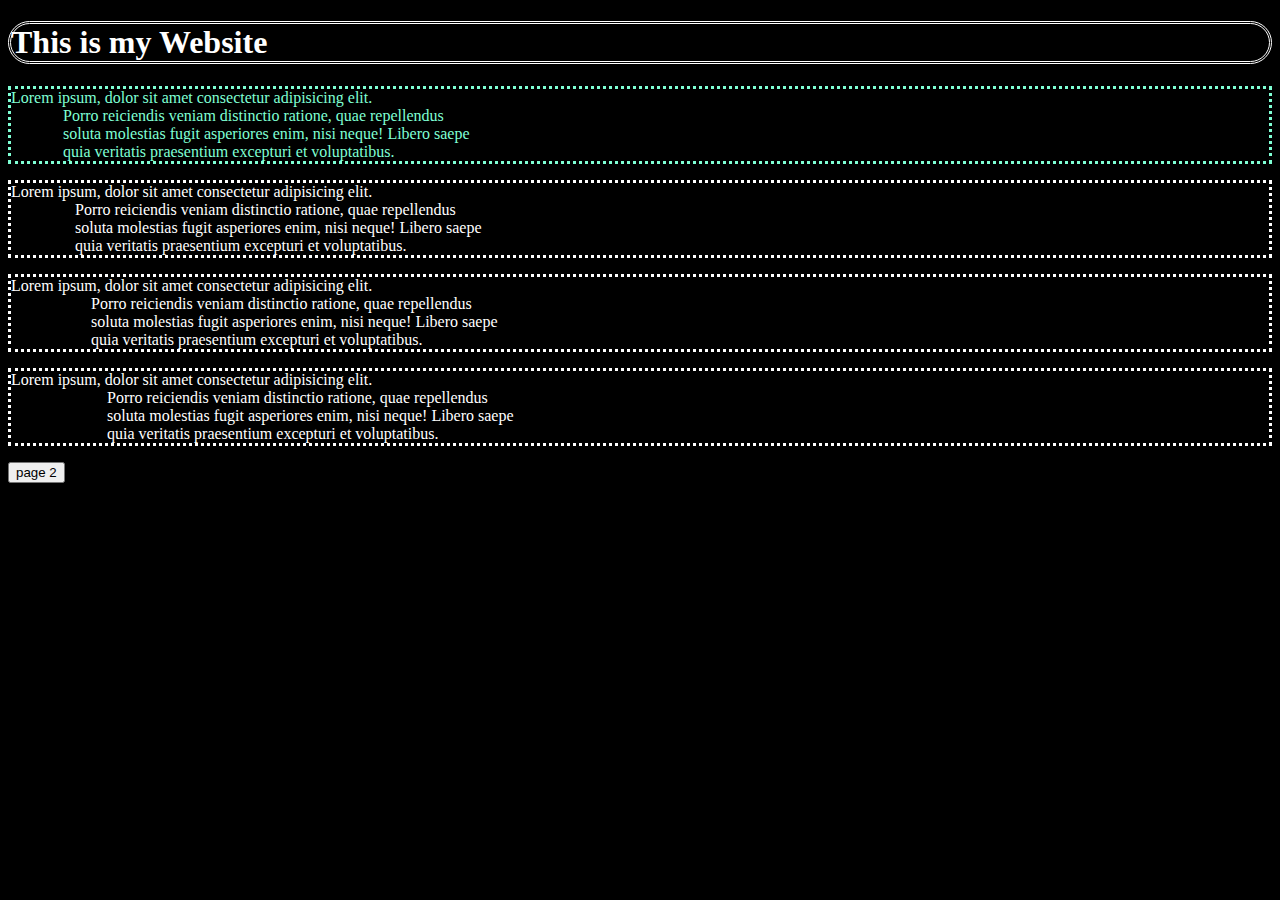
<file: index.html>
<!DOCTYPE html>
<html>
    <head>
        <title>css1</title>
        <meta name="viewport" width="device-width" initial-scale="1.0">
        <meta charset="UTF-8">
        <link rel="stylesheet" href="style.css">
        <link rel="font" href="https://fonts.google.com/specimen/Roboto">
        <link rel="preconnect" href="https://fonts.googleapis.com">
        <font></font>
    </head>
    <body>

        <h1>This is my Website</h1>
        <div id="box1"></div>
        <pre id="p1">Lorem ipsum, dolor sit amet consectetur adipisicing elit.
             Porro reiciendis veniam distinctio ratione, quae repellendus 
             soluta molestias fugit asperiores enim, nisi neque! Libero saepe 
             quia veritatis praesentium excepturi et voluptatibus.</pre>
             <pre>Lorem ipsum, dolor sit amet consectetur adipisicing elit.
                Porro reiciendis veniam distinctio ratione, quae repellendus 
                soluta molestias fugit asperiores enim, nisi neque! Libero saepe 
                quia veritatis praesentium excepturi et voluptatibus.</pre>
                <pre>Lorem ipsum, dolor sit amet consectetur adipisicing elit.
                    Porro reiciendis veniam distinctio ratione, quae repellendus 
                    soluta molestias fugit asperiores enim, nisi neque! Libero saepe 
                    quia veritatis praesentium excepturi et voluptatibus.</pre>
                    <pre>Lorem ipsum, dolor sit amet consectetur adipisicing elit.
                        Porro reiciendis veniam distinctio ratione, quae repellendus 
                        soluta molestias fugit asperiores enim, nisi neque! Libero saepe 
                        quia veritatis praesentium excepturi et voluptatibus.</pre>
                       <a href="page2.html"> <button>page 2</button></a>
    </body>
</html>
</file>
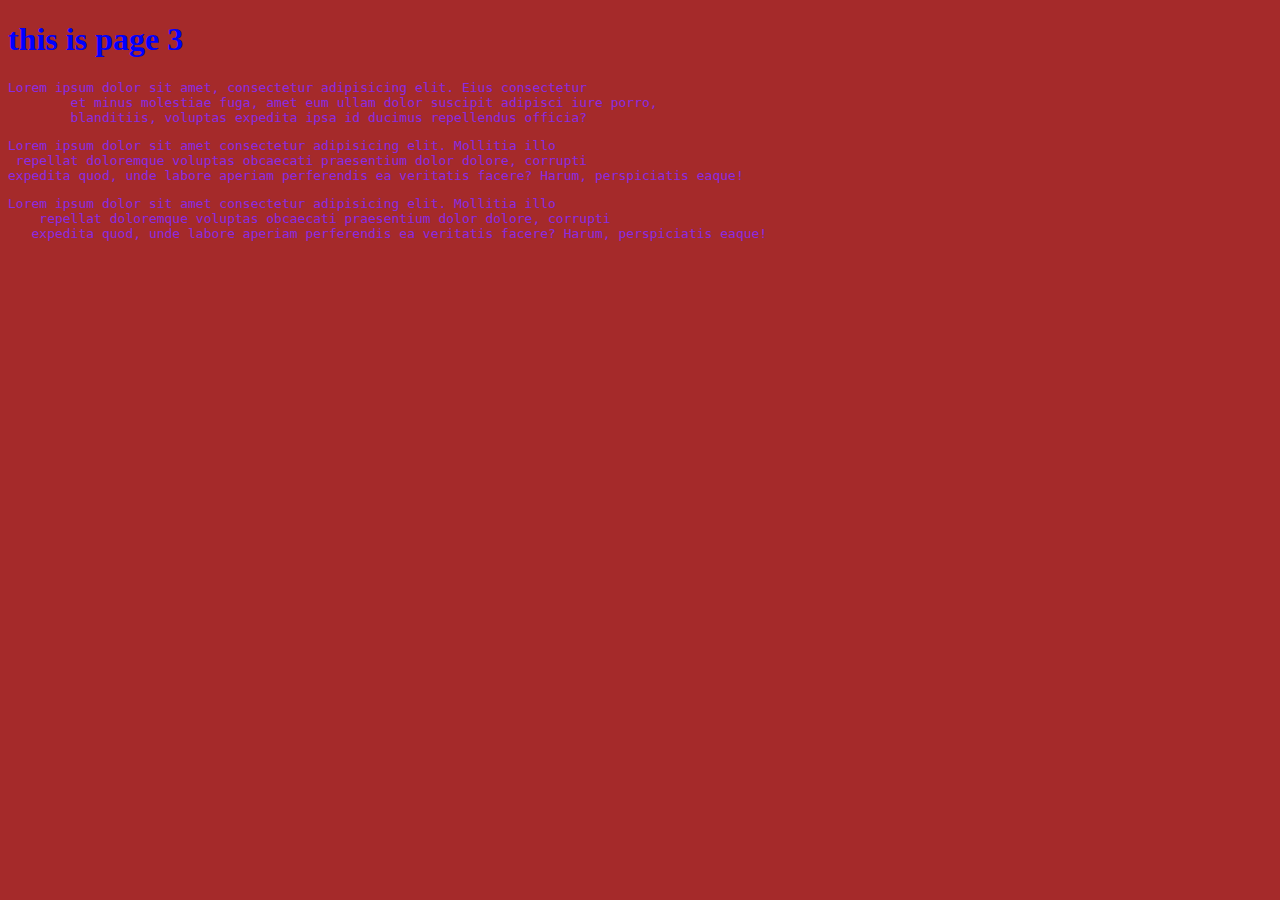
<file: page 3.html>
<!DOCTYPE html>
<html lang="en">
<head>
    <meta charset="UTF-8">
    <meta name="viewport" content="width=device-width, initial-scale=1.0">
    <title>Document</title>
    <link rel="stylesheet" href="style2.css">
</head>
<body>
    <h1>this is page 3</h1>
    <pre>Lorem ipsum dolor sit amet, consectetur adipisicing elit. Eius consectetur 
        et minus molestiae fuga, amet eum ullam dolor suscipit adipisci iure porro, 
        blanditiis, voluptas expedita ipsa id ducimus repellendus officia?</pre>
        <pre>Lorem ipsum dolor sit amet consectetur adipisicing elit. Mollitia illo
 repellat doloremque voluptas obcaecati praesentium dolor dolore, corrupti 
expedita quod, unde labore aperiam perferendis ea veritatis facere? Harum, perspiciatis eaque!</pre>
<pre>Lorem ipsum dolor sit amet consectetur adipisicing elit. Mollitia illo
    repellat doloremque voluptas obcaecati praesentium dolor dolore, corrupti 
   expedita quod, unde labore aperiam perferendis ea veritatis facere? Harum, perspiciatis eaque!</pre>
</body>
</html>
</file>
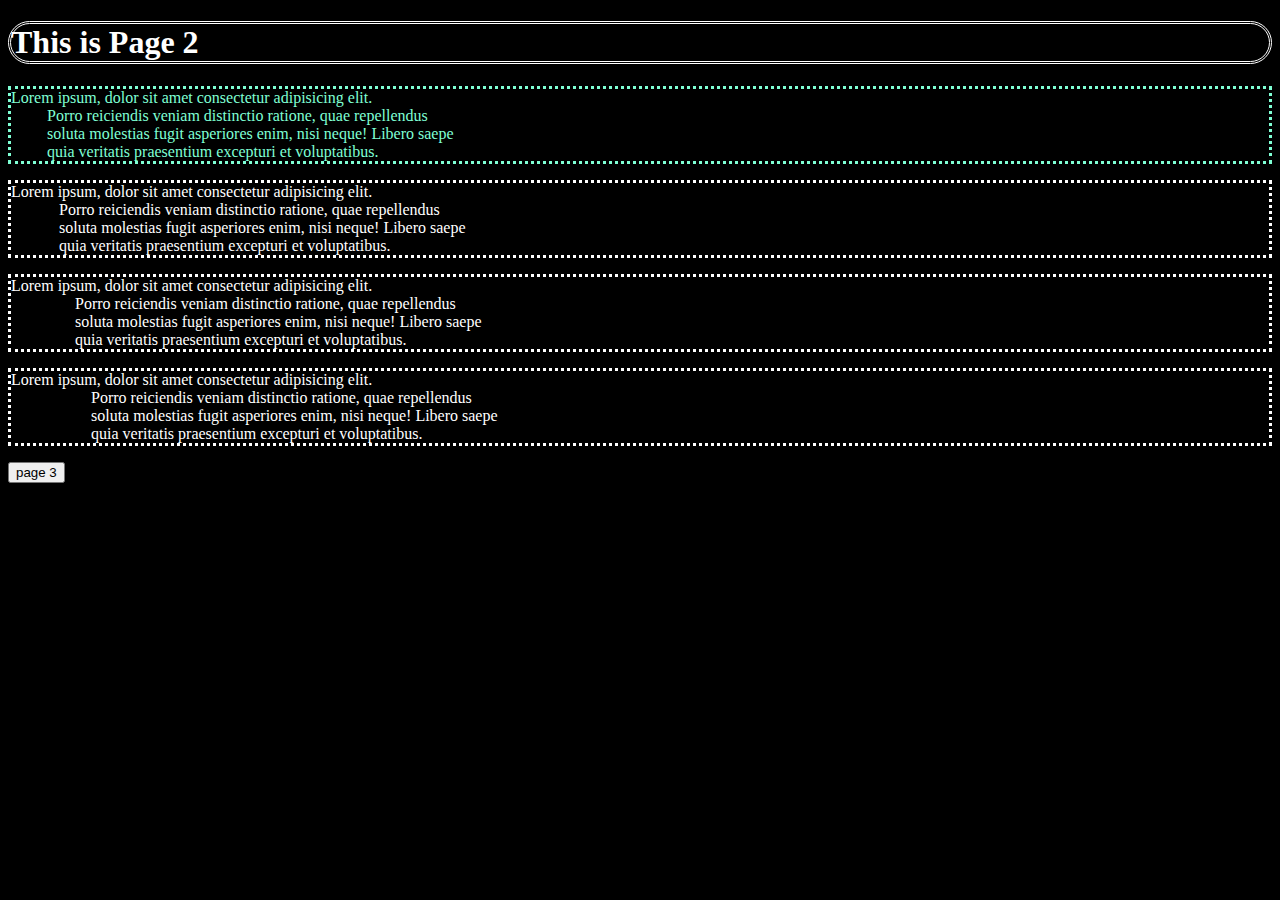
<file: page2.html>
<!DOCTYPE html>
<html lang="en">
<head>
    <meta charset="UTF-8">
    <meta name="viewport" content="width=device-width, initial-scale=1.0">
    <title>Document</title>
    <link rel="stylesheet" href="style.css">
</head>
<body>
    <h1>This is Page 2</h1>
    <pre id="p1">Lorem ipsum, dolor sit amet consectetur adipisicing elit.
         Porro reiciendis veniam distinctio ratione, quae repellendus 
         soluta molestias fugit asperiores enim, nisi neque! Libero saepe 
         quia veritatis praesentium excepturi et voluptatibus.</pre>
         <pre>Lorem ipsum, dolor sit amet consectetur adipisicing elit.
            Porro reiciendis veniam distinctio ratione, quae repellendus 
            soluta molestias fugit asperiores enim, nisi neque! Libero saepe 
            quia veritatis praesentium excepturi et voluptatibus.</pre>
            <pre>Lorem ipsum, dolor sit amet consectetur adipisicing elit.
                Porro reiciendis veniam distinctio ratione, quae repellendus 
                soluta molestias fugit asperiores enim, nisi neque! Libero saepe 
                quia veritatis praesentium excepturi et voluptatibus.</pre>
                <pre>Lorem ipsum, dolor sit amet consectetur adipisicing elit.
                    Porro reiciendis veniam distinctio ratione, quae repellendus 
                    soluta molestias fugit asperiores enim, nisi neque! Libero saepe 
                    quia veritatis praesentium excepturi et voluptatibus.</pre>
                    <a href="page 3.html"><button>page 3</button> </a>
</body>
</html>
</file>
<file: style.css>
body{
    background-color: black;
}
h1{
    color: white;
    border-style: double;
    border-radius: 100px;
    

}
pre{
    color: white;
    font-family: 'specimen/Roboto', Times, serif;
    border-style: dotted;
    
}
#p1{

    color: aquamarine;
}

#box1{
    background-color: white;
box-shadow: 10px 10px;

}
</file>
<file: style2.css>
body{
    background-color: brown;
}
h1{
    color: blue;
    
}
pre{
    color: blueviolet;
}
</file>
